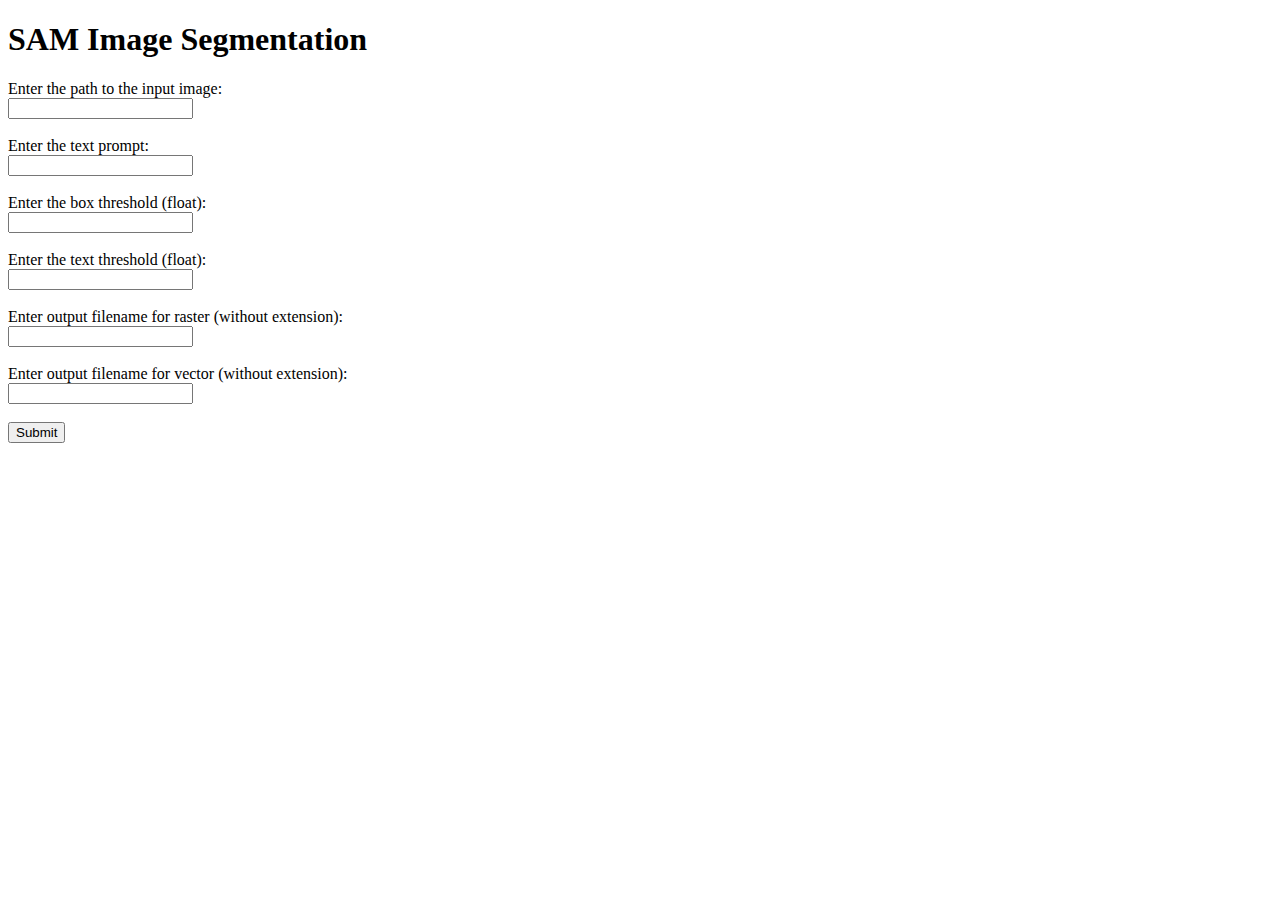
<file: index.html>
<!DOCTYPE html>
<html lang="en">
<head>
    <meta charset="UTF-8">
    <meta name="viewport" content="width=device-width, initial-scale=1.0">
    <title>SAM Image Segmentation</title>
</head>
<body>
    <h1>SAM Image Segmentation</h1>
    <form action="/process" method="post">
        <label for="image_path">Enter the path to the input image:</label><br>
        <input type="text" id="image_path" name="image_path" required><br><br>
        <label for="text_prompt">Enter the text prompt:</label><br>
        <input type="text" id="text_prompt" name="text_prompt"><br><br>
        <label for="box_threshold">Enter the box threshold (float):</label><br>
        <input type="number" id="box_threshold" name="box_threshold" step="0.01" required><br><br>
        <label for="text_threshold">Enter the text threshold (float):</label><br>
        <input type="number" id="text_threshold" name="text_threshold" step="0.01" required><br><br>
        <label for="raster_filename">Enter output filename for raster (without extension):</label><br>
        <input type="text" id="raster_filename" name="raster_filename"><br><br>
        <label for="vector_filename">Enter output filename for vector (without extension):</label><br>
        <input type="text" id="vector_filename" name="vector_filename"><br><br>
        <input type="submit" value="Submit">
    </form>
</body>
</html>
</file>
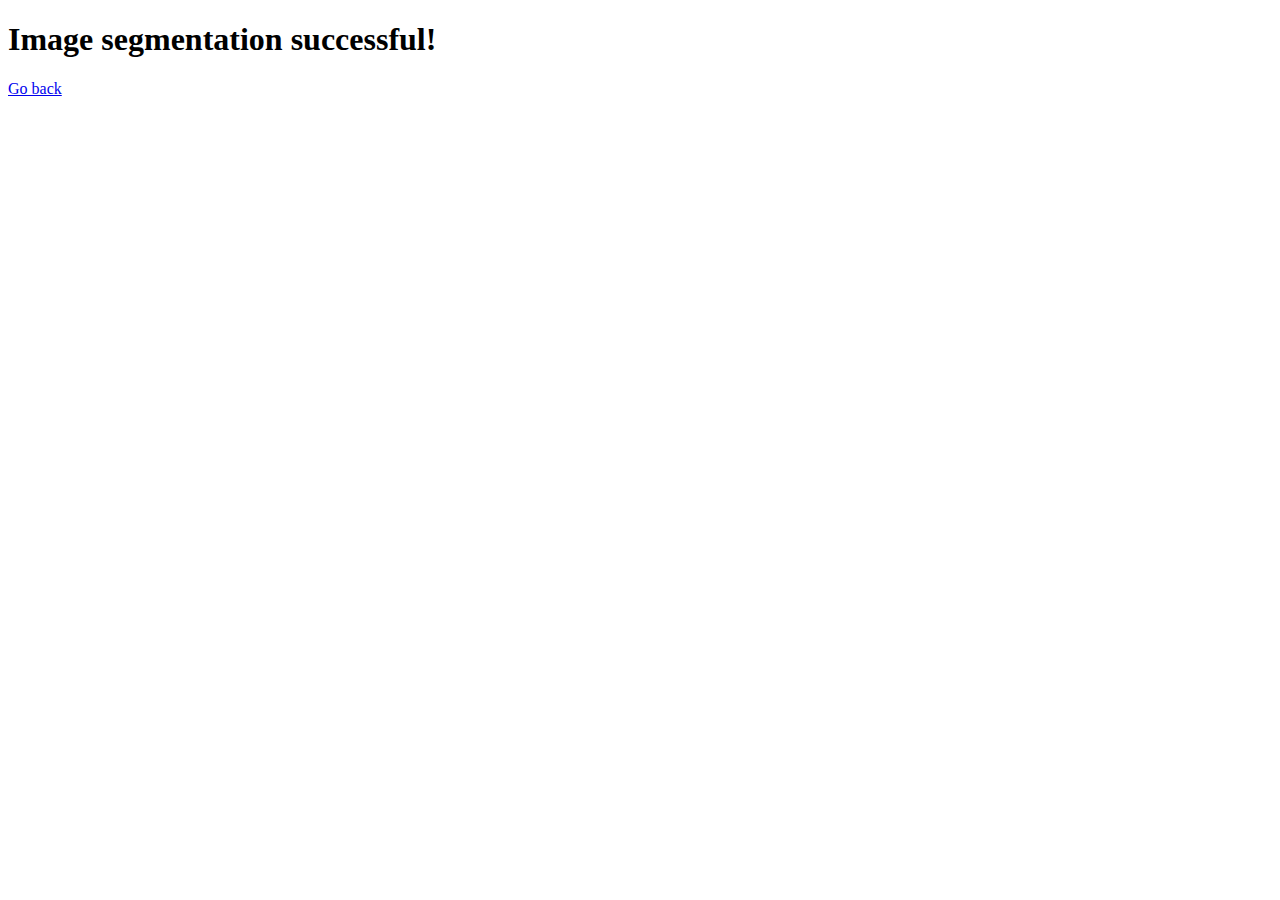
<file: success.html>
<!DOCTYPE html>
<html lang="en">
<head>
    <meta charset="UTF-8">
    <meta name="viewport" content="width=device-width, initial-scale=1.0">
    <title>Success</title>
</head>
<body>
    <h1>Image segmentation successful!</h1>
    <a href="/">Go back</a>
</body>
</html>
</file>
